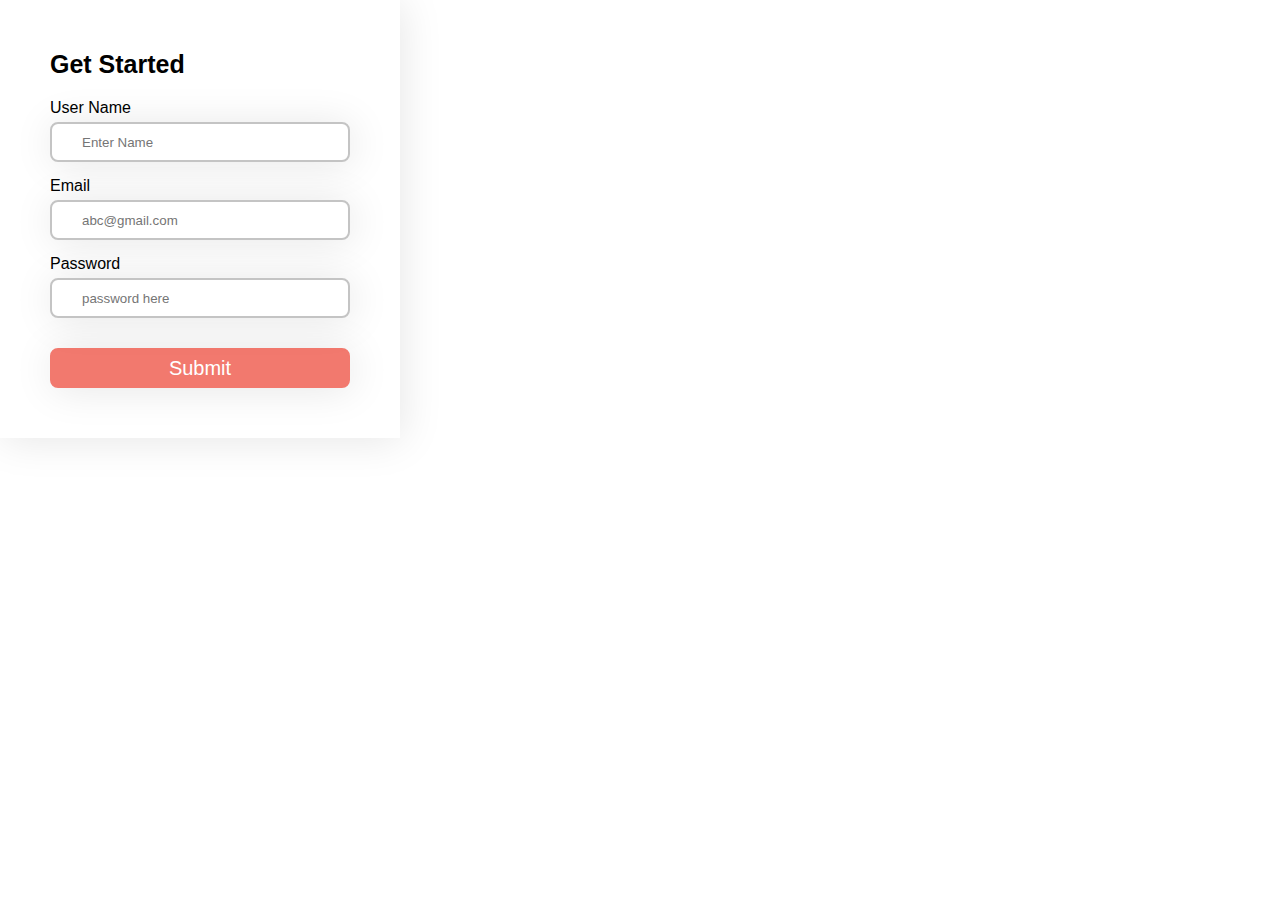
<file: index.html>
<!DOCTYPE html>
<html lang="en">

<head>
    <meta charset="UTF-8">
    <meta http-equiv="X-UA-Compatible" content="IE=edge">
    <meta name="viewport" content="width=device-width, initial-scale=1.0">
    <title>Form Validation</title>
    <link rel="stylesheet" href="https://cdnjs.cloudflare.com/ajax/libs/font-awesome/6.1.1/css/all.min.css"
        integrity="sha512-KfkfwYDsLkIlwQp6LFnl8zNdLGxu9YAA1QvwINks4PhcElQSvqcyVLLD9aMhXd13uQjoXtEKNosOWaZqXgel0g=="
        crossorigin="anonymous" referrerpolicy="no-referrer" />
    <link rel="stylesheet" href="style.css">
</head>


<div class="container">

    <form id="form">
        <div class="title">
            Get Started

        </div>
        <!-- User name input here -->

        <div>
            <label for="username">User Name</label>
            <i class="fa-solid fa-user"></i>
            <input type="text" id="username" placeholder="Enter Name">
            <i class="fa-solid fa-circle-check success-icon"></i>
            <i class="fa-solid fa-circle-exclamation failure-icon"></i>
            <div class="error"></div>

        </div>
        <!-- User Email input here -->
        <div>
            <label for="email">Email</label>
            <i class="fa-solid fa-envelope"></i>
            <input type="text" id="email" placeholder="abc@gmail.com">
            <i class="fa-solid fa-circle-check success-icon"></i>
            <i class="fa-solid fa-circle-exclamation failure-icon"></i>
            <div class="error"></div>

        </div>
        <!-- User Password input here -->
        <div>
            <label for="password">Password</label>
            <i class="fa-solid fa-lock"></i>
            <input type="text" id="password" placeholder="password here">
            <i class="fa-solid fa-circle-check success-icon"></i>
            <i class="fa-solid fa-circle-exclamation failure-icon"></i>
            <div class="error"></div>

        </div>

        <button type="submit" id="submit">Submit</button>
</div>


</form>

</div>

<body>













    <script src="main.js"></script>

</body>

</html>
</file>
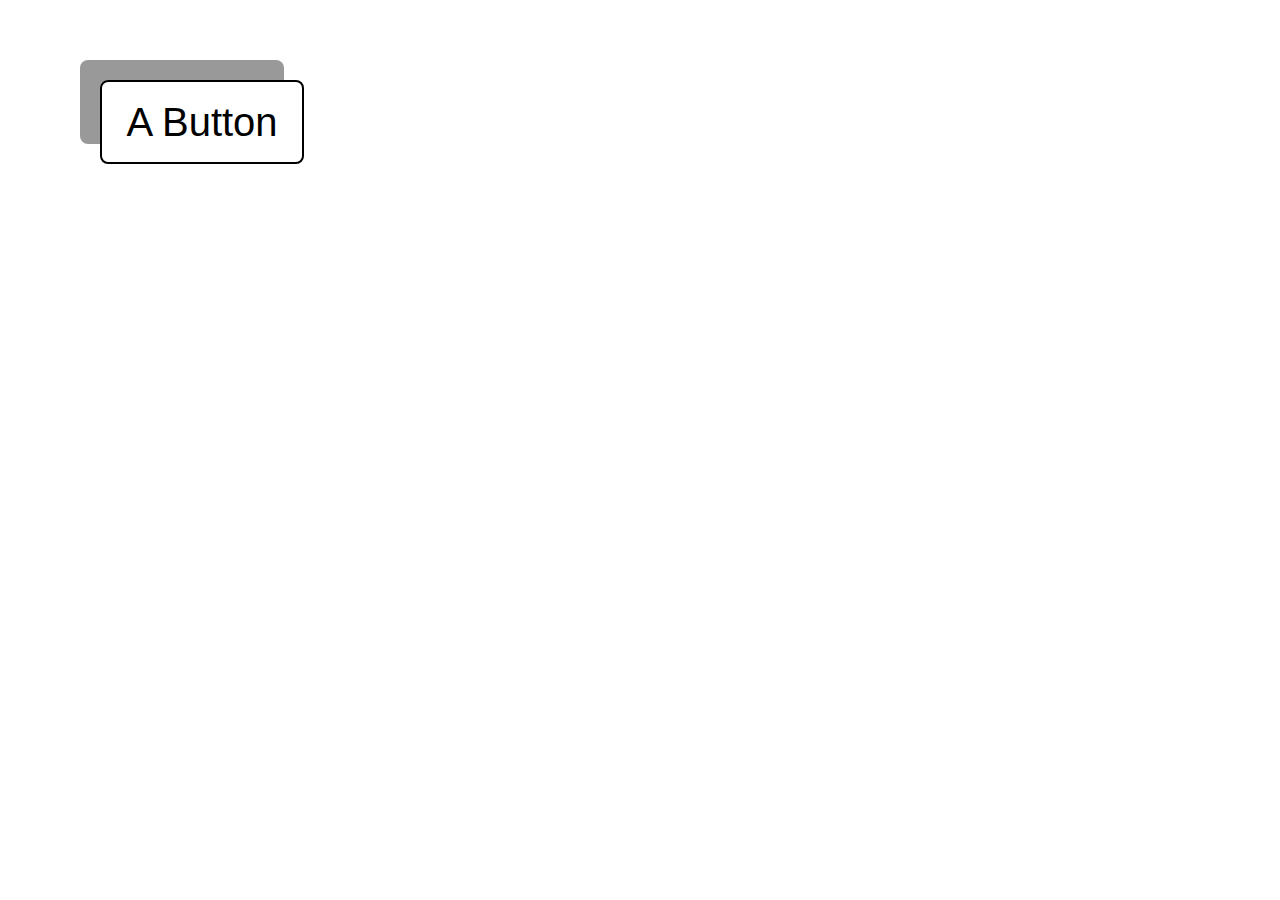
<file: position.html>
<!DOCTYPE html>
<html lang="en">

<head>
    <meta charset="UTF-8">
    <meta http-equiv="X-UA-Compatible" content="IE=edge">
    <meta name="viewport" content="width=device-width, initial-scale=1.0">
    <title>Document</title>
    <link rel="stylesheet" href="https://cdnjs.cloudflare.com/ajax/libs/font-awesome/6.1.1/css/all.min.css"
        integrity="sha512-KfkfwYDsLkIlwQp6LFnl8zNdLGxu9YAA1QvwINks4PhcElQSvqcyVLLD9aMhXd13uQjoXtEKNosOWaZqXgel0g=="
        crossorigin="anonymous" referrerpolicy="no-referrer" />
    <link rel="stylesheet" href="position.css">
</head>

<body>
    <div class="box-1">
        A Button
    </div>






</body>

</html>
</file>
<file: style.css>
/* changing default style of browser  */
* {
    margin: 0;
    padding: 0;
    box-sizing: border-box;
}

body {
    font-family: sans-serif;
}

/* style rule for form section  */
form {
    max-width: 400px;
    box-shadow: 2px 2px 40px rgb(0, 0, 0, 0.1);
    padding: 50px;

}

.title {
    font-size: 25px;
    font-weight: bold;
    margin-bottom: 20px;


}

form div input {
    width: 100%;
    border-radius: 8px;
    height: 40px;
    outline: none;
    border: 2px solid #c4c4c4;
    padding: 0 30px;
    box-shadow: 2px 2px 40px rgb(0, 0, 0, 0.1);


}

input:focus {
    border: 2px solid #f2796e;
}

label {
    display: block;
    margin-bottom: 5px;
}

/* style rules for icon */
form div {
    margin-bottom: 15px;
    position: relative;
}


form div i {
    position: absolute;
    padding: 10px;
}

.success-icon,
.failure-icon {
    right: 0px;
    opacity: 0;
}

.success-icon {
    color: green;
}

.failure-icon,
.error {
    color: red;
}

.error {
    font-size: 14px;
    margin-top: 5px;
}

/* Style rules for button  */

button {
    margin-top: 15px;
    width: 100%;
    height: 40px;
    background-color: #f2796e;
    border: 2px solid #f2796e;
    border-radius: 8px;
    cursor: pointer;
    color: white;
    font-size: 20px;
    box-shadow: 2px 2px 40px rgb(0, 0, 0, 0.1);

}

button:hover {
    opacity: 0.8;
    transition: all, 0.5s ease;


}
</file>
<file: position.css>
* {
    margin: 0px;
    padding: 0px;
}

body {
    font-family: sans-serif;
}

.box-1 {
    width: 200px;
    height: 80px;
    border: 2px solid black;
    font-size: 40px;
    display: grid;
    justify-content: center;
    align-items: center;
    margin: 80px 100px;
    border-radius: 8px;
    box-shadow: -20px -20px rgb(0, 0, 0, 0.4);

}
</file>
